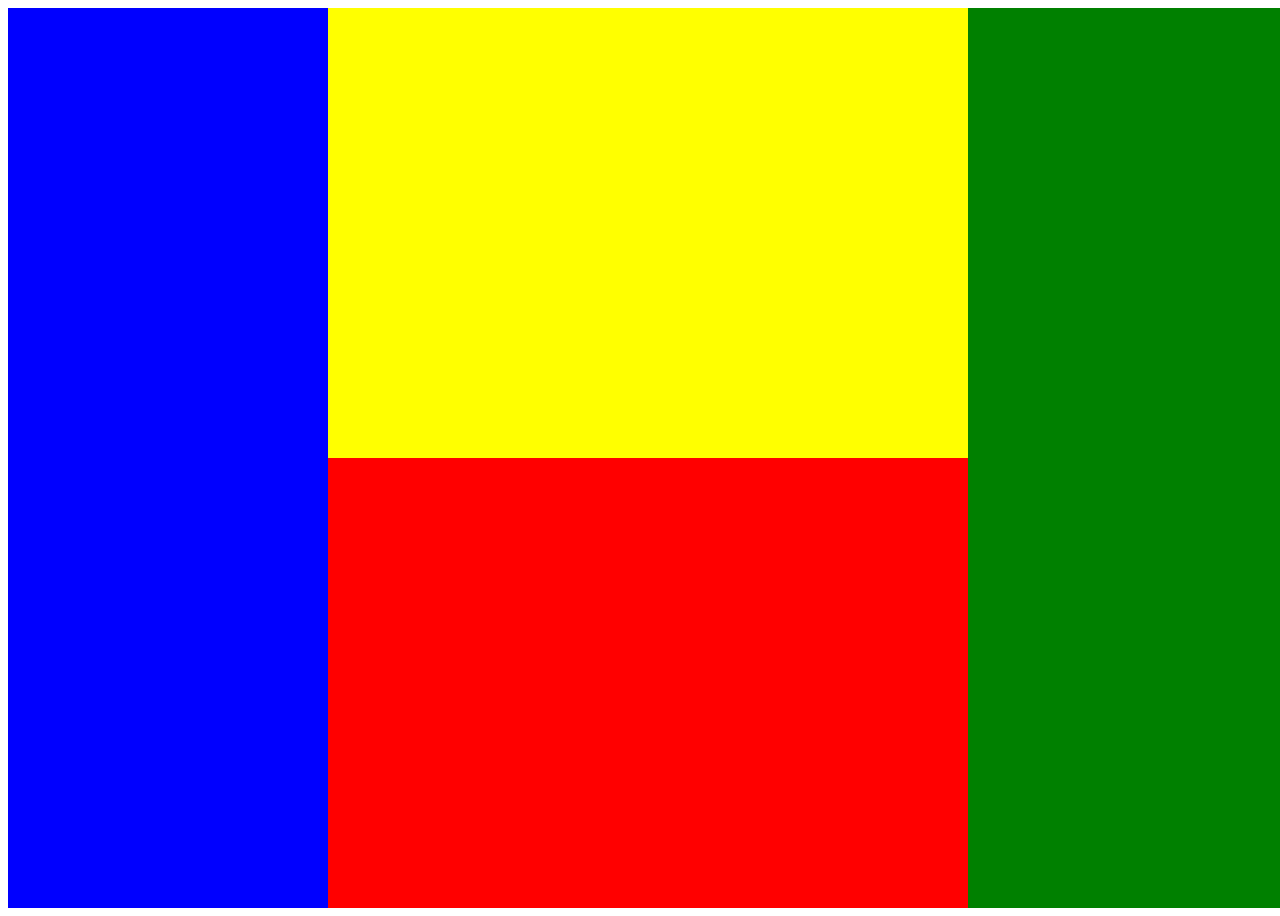
<file: Task 3/index.html>
<!DOCTYPE html>
 <head>
    <title>rohith.com</title>
    <link rel="stylesheet" href="style.css">
 </head>
 <body>
    <div class="parent">
        <div class="right-side"></div>
        <div class="center">
            <section class="sec1"></section>
        </div>
        <div class="left-side"></div>
    </div>
 </body>
 </html>
</file>
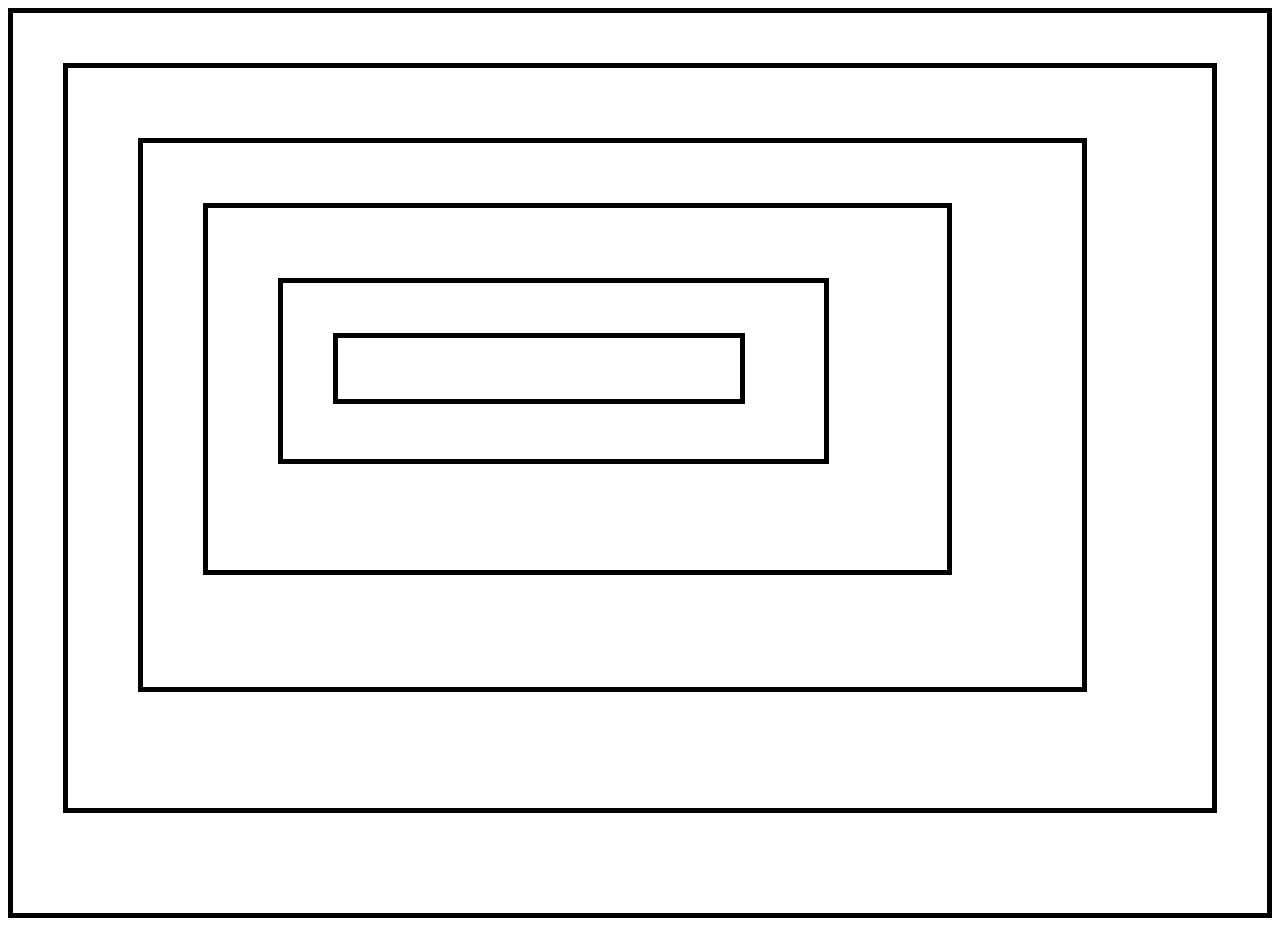
<file: task 4/index.html>
<!DOCTYPE html>
<head>
    <title>rohith.com</title>
    <link rel="stylesheet" href="style.css">
</head>
<body>
    <div class="parent">
        <div class="rohith" >
            <div class="one">
                <div class="two">
                    <div class="three">
                        <div class="four">
                            <div class="five"></div>
                        </div>
                    </div>
                </div>
            </div>
        </div>
        
    </div>
</body>
</html>
</file>
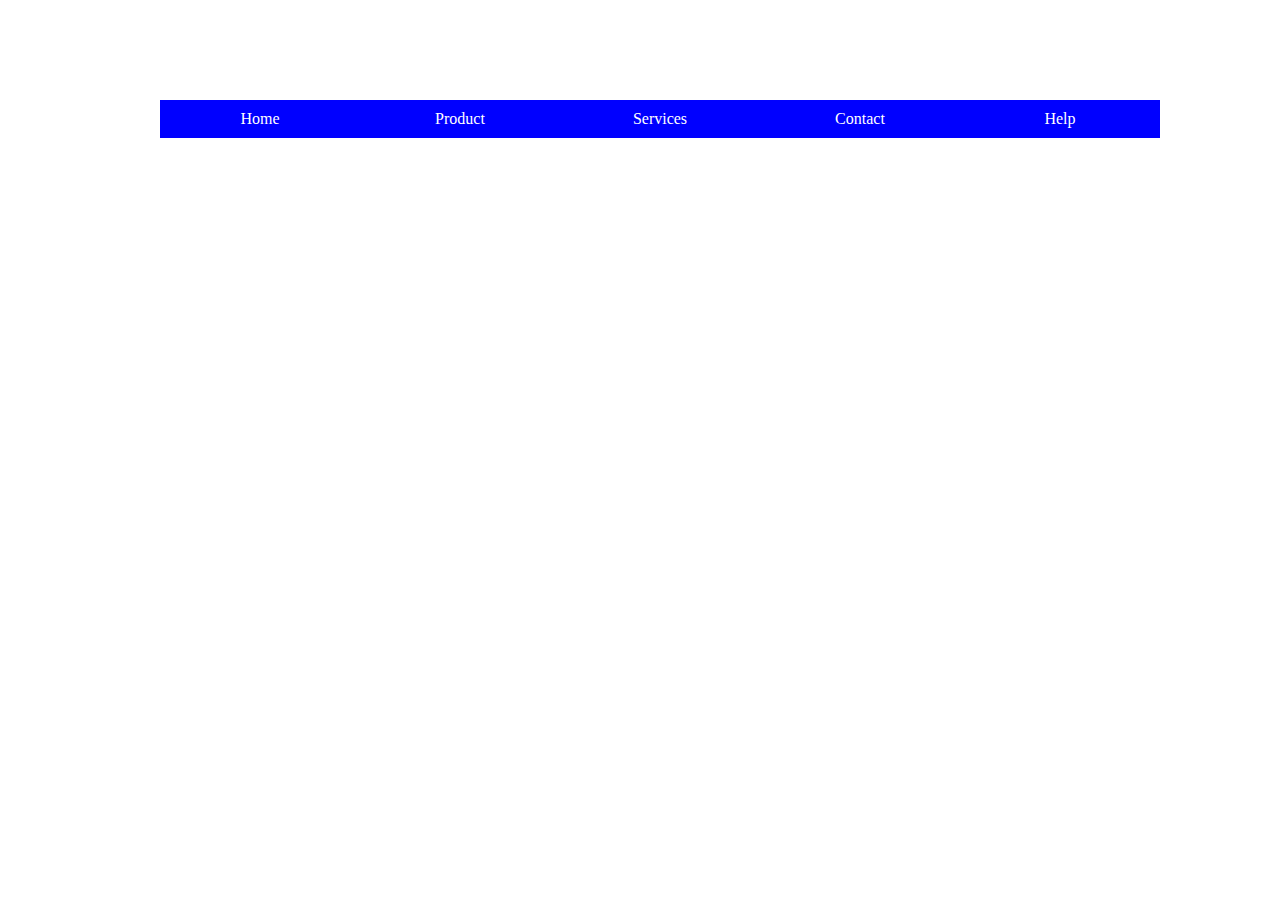
<file: Task 7/index.html>
<!DOCTYPE html> 
<html lang="en">
<head>
    <meta charset="UTF-8"
    <meta http-equiv="X-UA-Compatible" content="IE=edge">
    <meta name="viewport" content="width=device-width, initial-scale=1.0">
    <title>rohith.com</title>
    <link rel="stylesheet" href="style.css ">
</head>
<body>
 <div class="container">
    <ul class="dropdown">
        <li><a href="#">Home</a></li>
        <li><a href="#">Product</a>
        <ul class="product">
            <li><a href="#">pen</a></li>
            <li><a href="#">Moblie</a></li>
            <li><a href="#">Pencil</a></li>
            <li><a href="#">Box</a></li>
        </ul>
        </li>
        <li><a href="#">Services</a></li>
        <li><a href="#">Contact</a></li>
        <li><a href="#">Help</a></li>
    </ul>
 </div>    
</body>
</html>
</file>
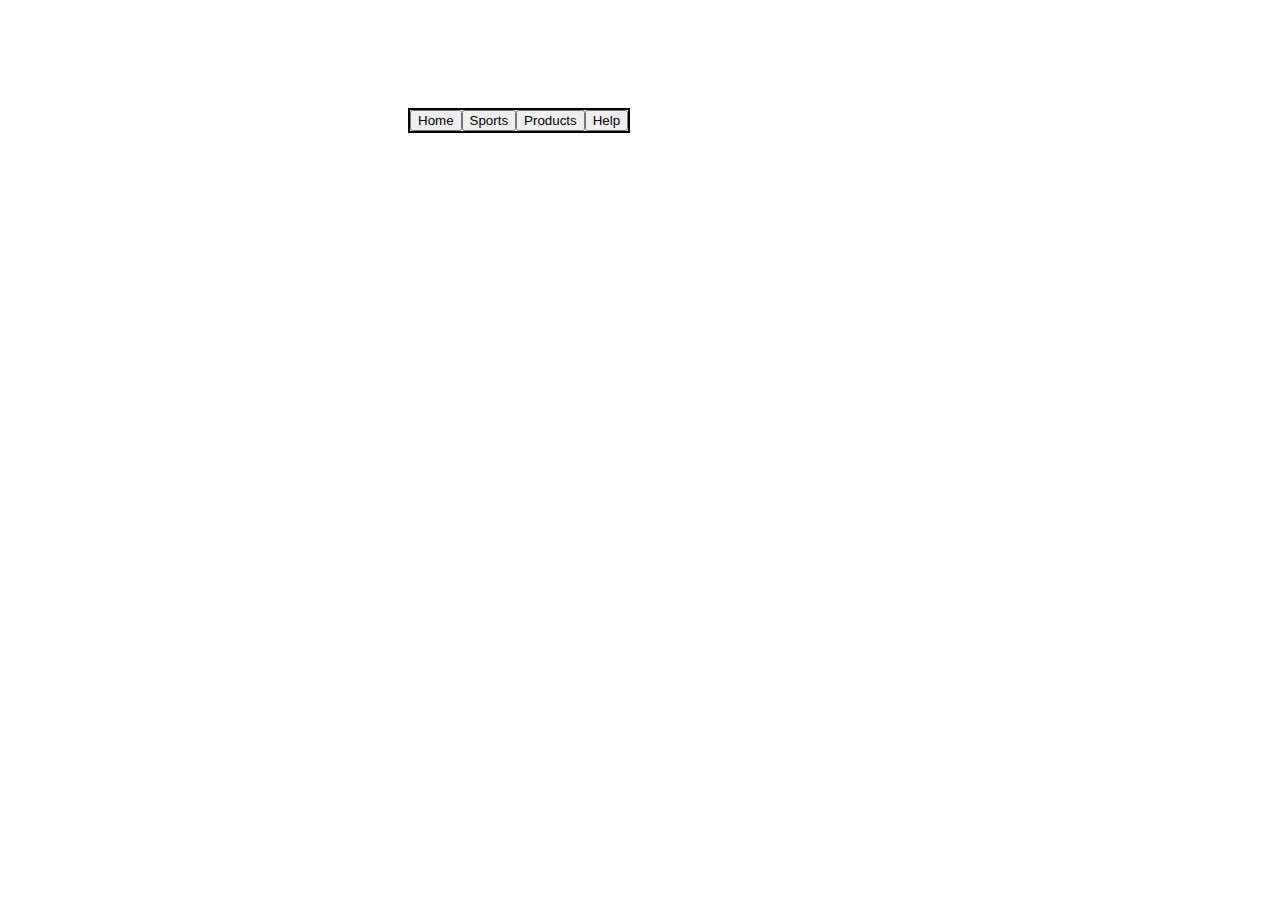
<file: Task 8/index.html>
<!DOCTYPE html>
<html lang="en">
<head>
    <meta charset="UTF-8">
    <meta http-equiv="X-UA-Compatible" content="IE=edge">
    <meta name="viewport" content="width=device-width, initial-scale=1.0">
    <title>rohith.com</title>
    <link rel="stylesheet" href="Style.css">
</head>
<body>
    <div class="dropdown">
        <button>Home</button>
        <button class="sports-page">Sports</button>
        <button class="products-page">Products</button>
        <button >Help</button>
    </div>
</body>
</html>
</file>
<file: Task 3/style.css>
{
    padding:0px;
    margin:0px;
    
    
}
    
.parent {
       height: 100vh;
       width: 100vw;
       display: flex;
       
}
       
.right-side {
    height: 100%;
    width: 25%;
    background-color: blue;
}
.center {
    height: 100%;
    width: 50%;
    background-color: red;
    display: flex;
}
.sec1 {
    height: 50%;
    width: 100%;
    background-color: yellow;
}
.left-side {
    height: 100%;
    width: 25%;
    background-color: green;
}
</file>
<file: task 4/style.css>
{
 padding:0px;
 margin:0px;
}
.parent{
    height: 100vh;
    width:0 vw;
    border: 5px solid black;
    display: flex;
    
}
.rohith {
   height: 80%;
   width: 90%;
   border: 5px solid black;
   margin: 50px;
   padding: 10px;
   
}
.one {
    height: 70%;
    width: 80%;
    border: 5px solid black;
    margin:60px ;
    padding: 20px;
    
}
.two {
    height:50%;
    width:70%;
    border: 5px solid black;
    margin:40px;
    padding:55px;
}
.three {
    height:30%;
    width:70% ;
    border: 5px solid black;
    margin:15px ;
    padding:50px;
}
.four {
    height:15% ;
    width:80% ;
    border: 5px solid black;
    margin:0px;
    padding: 25px;
}
</file>
<file: Task 7/style.css>
. {
    padding: 0;
    margin: 0;
    
    
}
.dropdown {
    display:flex;
    justify-content: center;
    margin-top: 100px;
    list-style-type: none;
    position: relative;
}
a{
    display: block;
    width: 200px;
    background-color: blue;
    color: white;
    padding: 10px 0;
    font-size: medium;
    text-decoration: none;
    text-align: center;
}
a:hover {
    background-color: red;
    
}
.product {
    list-style-type: none;
    display: none;
}
.dropdown li:nth-child(2):hover .product{
    display: block;
}
</file>
<file: Task 8/Style.css>
.dropdown {
    display: flex;
    top: 100px;
    left: 400px;
    position: relative;
    border:2px solid black;
    float: left;
    text-align: center;
}
</file>
